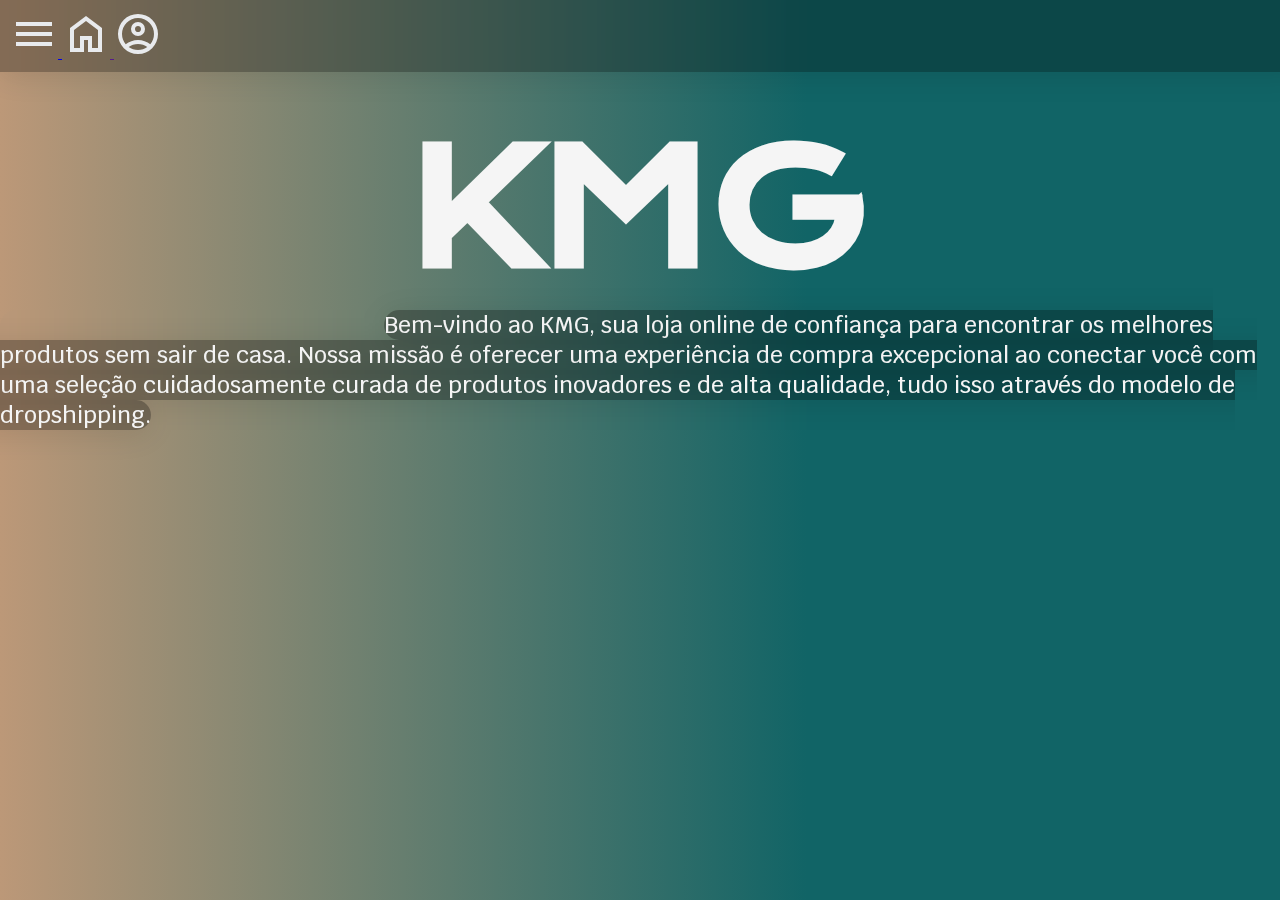
<file: inde.html>
<!DOCTYPE html>
<html lang="pt-br">
<head>
    <meta charset="UTF-8">
    <meta name="viewport" content="width=device-width, initial-scale=1.0">
    <title>KMG Company</title>
    <link rel="stylesheet" type="text/css" href="style.css" media="screen" />
    <script src="script.js" type="text/javascript" defer></script>
</head>
<body>
    <div class="navigation_bar">
        <nav>
        <a href="https://www.google.com/webhp?hl=pt-BR&ictx=2&sa=X&ved=0ahUKEwjn3JqM856IAxXpgv0HHbohBP4QPQgJ" class="menu_icon">
        <svg xmlns="http://www.w3.org/2000/svg" height="48px" viewBox="0 -960 960 960" width="48px" fill="#e8eaed"><path d="M120-240v-80h720v80H120Zm0-200v-80h720v80H120Zm0-200v-80h720v80H120Z"/></svg>
        </a>  
        <a href="" id="home_icon">
        <svg xmlns="http://www.w3.org/2000/svg" height="48px" viewBox="0 -960 960 960" width="48px" fill="#e8eaed"><path d="M240-200h120v-240h240v240h120v-360L480-740 240-560v360Zm-80 80v-480l320-240 320 240v480H520v-240h-80v240H160Zm320-350Z"/></svg>
        </a>
        <a href="" id="acount_icon">
        <svg xmlns="http://www.w3.org/2000/svg" height="48px" viewBox="0 -960 960 960" width="48px" fill="#e8eaed"><path d="M234-276q51-39 114-61.5T480-360q69 0 132 22.5T726-276q35-41 54.5-93T800-480q0-133-93.5-226.5T480-800q-133 0-226.5 93.5T160-480q0 59 19.5 111t54.5 93Zm246-164q-59 0-99.5-40.5T340-580q0-59 40.5-99.5T480-720q59 0 99.5 40.5T620-580q0 59-40.5 99.5T480-440Zm0 360q-83 0-156-31.5T197-197q-54-54-85.5-127T80-480q0-83 31.5-156T197-763q54-54 127-85.5T480-880q83 0 156 31.5T763-763q54 54 85.5 127T880-480q0 83-31.5 156T763-197q-54 54-127 85.5T480-80Zm0-80q53 0 100-15.5t86-44.5q-39-29-86-44.5T480-280q-53 0-100 15.5T294-220q39 29 86 44.5T480-160Zm0-360q26 0 43-17t17-43q0-26-17-43t-43-17q-26 0-43 17t-17 43q0 26 17 43t43 17Zm0-60Zm0 360Z"/></svg>
        </a>
        </nav>
    </div>
    <div class="first_content">
        <h1 id="kgm_title">KMG</h1>
        <div class="text_one">
            <p1 id="bem_vindos">Bem-vindo ao KMG, sua loja online de confiança para encontrar os melhores produtos
            sem sair de casa. Nossa missão é oferecer uma experiência de compra excepcional ao conectar você com
            uma seleção cuidadosamente curada de produtos inovadores e de alta qualidade, tudo isso através do
            modelo de dropshipping.</p1>
        </div>
    </div>
</body>
</html>
</file>
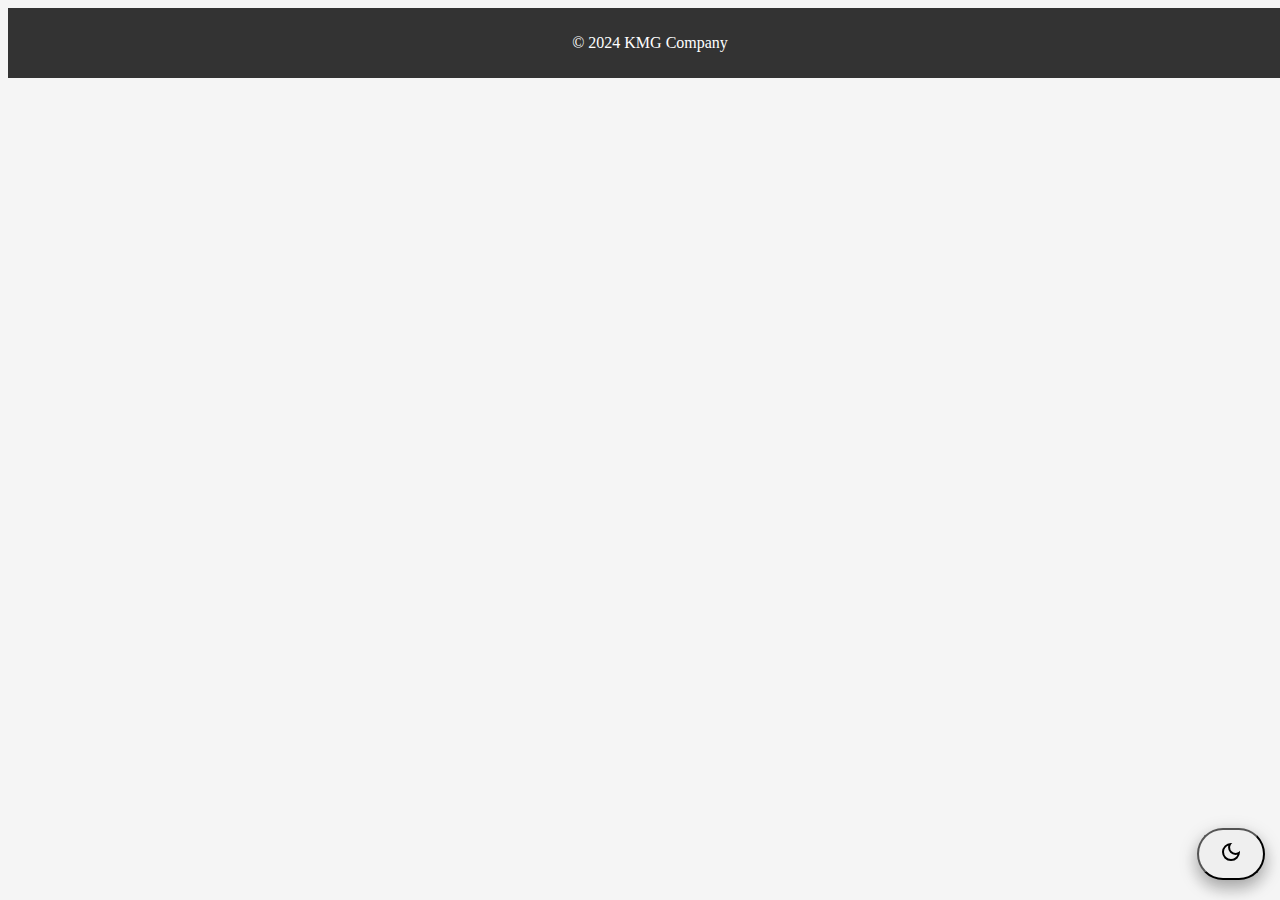
<file: products/products_page.html>
<!DOCTYPE html>
<html lang="en">
<head>
    <meta charset="UTF-8">
    <meta name="viewport" content="width=device-width, initial-scale=1.0">
    <meta http-equiv="X-UA-Compatible" content="IE=edge">
    <title>Our Products</title>
    <script src="products_script.js"></script>
    <link rel="stylesheet" href="products_style.css">
</head>
<body>
    <main>
    <div class="security">
        
    </div>
    <button id="toggle-dark-mode" oneclick="myFunction" ><svg xmlns="http://www.w3.org/2000/svg" height="24px" viewBox="0 -960 960 960" width="24px" fill="#000000"><path d="M480-120q-150 0-255-105T120-480q0-150 105-255t255-105q14 0 27.5 1t26.5 3q-41 29-65.5 75.5T444-660q0 90 63 153t153 63q55 0 101-24.5t75-65.5q2 13 3 26.5t1 27.5q0 150-105 255T480-120Zm0-80q88 0 158-48.5T740-375q-20 5-40 8t-40 3q-123 0-209.5-86.5T364-660q0-20 3-40t8-40q-78 32-126.5 102T200-480q0 116 82 198t198 82Zm-10-270Z"/></svg></button>
    </main>
    <footer>
        <p>&copy; 2024 KMG Company</p>
    </footer>
</body>
</html>
</file>
<file: style.css>
html{
    width: 100%;
    max-width: 100vw;
    height: 100%;
    padding: 0;
    margin: 0;
}

@font-face {
    font-family: KronaOne-Regular;
    src: url(fonts/KronaOne-Regular.ttf);
}
@font-face {
    font-family: Krub-Medium;
    src: url(fonts/Krub-Medium.ttf);
}
body{
    background-repeat: no-repeat;
    background: rgb(188,152,120);
    background: linear-gradient(90deg, rgba(188,152,120,1) 0%, rgba(17,100,102,1) 63%);
    background-repeat: no-repeat; /* Garante que a imagem não vai se repetir */
    background-size: cover; /* Faz a imagem cobrir toda a área do elemento */
    background-position: center; /* Centraliza a imagem no elemento */
    background-attachment: fixed; /* Mantém o background fixo durante o scroll */
    display: block;
    margin: 0;
    padding: 0;
    max-width: 100%; /* Garante que o site não ultrapasse a largura da viewport */
    overflow-x: hidden; /* Impede a barra de rolagem horizontal */
}
.navigation_bar{
    /*display: flexbox;
    /* From https://css.glass 
    background: rgba(0, 0, 0, 0.29);
    /*border-radius: 16px;
    box-shadow: 0 4px 30px rgba(0, 0, 0, 0.1);
    backdrop-filter: blur(18.9px);
    -webkit-backdrop-filter: blur(18.9px);
    align-content: start;*/
    
    position: fixed; /* Fixa a barra de navegação no topo */
    top: 0; /* Define a barra no topo da página */
    left: 0;
    width: 100%; /* Faz com que a barra ocupe 100% da largura */
    z-index: 1000; /* Garante que a barra fique acima de outros elementos */
    
    display: flex; /* Corrige o 'flexbox' para 'flex' */
    background: rgba(0, 0, 0, 0.29);
    /* border-radius: 16px; */
    box-shadow: 0 4px 30px rgba(0, 0, 0, 0.1);
    backdrop-filter: blur(18.9px);
    -webkit-backdrop-filter: blur(18.9px);
    align-items: center; /* Ajusta o alinhamento vertical para itens flex */
    padding: 10px; /* Adiciona um pouco de padding */
}
#menu_icon{
    margin-left: auto;
}
#home_icon{
    margin-left: auto;
}
#acount_icon{
    margin-right: auto;
    align-items: right;
}
#kgm_title{
    display: flexbox;
    font-size: 160px;
    font-family: KronaOne-Regular;
    text-align: center;
    color: whitesmoke;
    margin-bottom: 2px;
    justify-content: center;
    align-content: center;
}
.text-one{
    top: 0px;
    width: 100%; /* O container ocupa 100% da largura disponível */
    max-width: 600px; /* Define uma largura máxima */
    margin: 0 auto; /* Centraliza o container na página */
    padding: 10px;
    box-sizing: border-box; /* Inclui padding e borda no cálculo da largura */
    justify-content: center;
}
#bem_vindos{
    font-size: 23px;
    font-family: Krub-Medium;
    text-align: center;
    color: whitesmoke;
    margin-top: 4px;
    margin-left: 30%;
    margin-right: 30%;
    /* From https://css.glass */
    /* From here on down this code will be used to create the glass effect behind the texts */
    background: rgba(0, 0, 0, 0.29);
    border-radius: 16px;
    box-shadow: 0 4px 30px rgba(0, 0, 0, 0.1);
    backdrop-filter: blur(18.9px);
    -webkit-backdrop-filter: blur(18.9px);
    align-content: start;
    }
.second_content{
    background-image: url(photos/packing-product.jpg);
    background-size: cover; /* Faz a imagem cobrir toda a div */
    background-position: center; /* Centraliza a imagem */
    background-repeat: no-repeat; /* Evita que a imagem se repita */
    
    width: 100vw; /* Ocupa 100% da largura da janela */
    height: 100vh; /* Ocupa 100% da altura da janela */
    border: 0;
    
}
#text_two{
    font-size: 23px;
    font-family: Krub-Medium;
    text-align: center;
    color: whitesmoke;
    margin-left: 30%;
    margin-right: 30%;
    /* From https://css.glass */
    /* From here on down this code will be used to create the glass effect behind the texts */
    background: rgba(0, 0, 0, 0.29);
    border-radius: 16px;
    box-shadow: 0 4px 30px rgba(0, 0, 0, 0.1);
    backdrop-filter: blur(18.9px);
    -webkit-backdrop-filter: blur(18.9px);
    align-content: start;
    align-items: center;
    display: flex;
    display: grid;
}
.third_content{
    display: flex;
}
#text_three{
    justify-content: center; 
    font-size: 23px;
    font-family: Krub-Medium;
    text-align: center;
    color: whitesmoke;
    margin-top: 30vw;
    margin-left: 30%;
    margin-right: 30%;
    /* From https://css.glass */
    /* From here on down this code will be used to create the glass effect behind the texts */
    background: rgba(0, 0, 0, 0.29);
    border-radius: 16px;
    box-shadow: 0 4px 30px rgba(0, 0, 0, 0.1);
    backdrop-filter: blur(18.9px);
    -webkit-backdrop-filter: blur(18.9px);
    align-content: start;
    align-items: center;
    display: flex;
}
.fourth_content{
    display: block;
}
#text_four{
    justify-content: center; 
    font-size: 23px;
    font-family: Krub-Medium;
    text-align: center;
    color: whitesmoke;
    margin-top: 30vw;
    margin-left: 30%;
    margin-right: 30%;
    /* From https://css.glass */
    /* From here on down this code will be used to create the glass effect behind the texts */
    background: rgba(0, 0, 0, 0.29);
    border-radius: 16px;
    box-shadow: 0 4px 30px rgba(0, 0, 0, 0.1);
    backdrop-filter: blur(18.9px);
    -webkit-backdrop-filter: blur(18.9px);
    align-content: start;
    align-items: center;
    display: flex;
}
.fifth_content{
    display: block;
}
#text_five{
    justify-content: center; 
    font-size: 23px;
    font-family: Krub-Medium;
    text-align: center;
    color: whitesmoke;
    margin-bottom: 30%;
    margin-top: 30vw;
    margin-left: 30%;
    margin-right: 30%;
    /* From https://css.glass */
    /* From here on down this code will be used to create the glass effect behind the texts */
    background: rgba(0, 0, 0, 0.29);
    border-radius: 16px;
    box-shadow: 0 4px 30px rgba(0, 0, 0, 0.1);
    backdrop-filter: blur(18.9px);
    -webkit-backdrop-filter: blur(18.9px);
    align-content: start;
    align-items: center;
    display: flex;
}
#shop_button{
    position: fixed;
    bottom: 20px;
    right: 15px;
    border-radius: 100px;
    padding: 10px 20px;
    font-size: 16px;
    cursor: pointer;
    box-shadow: 0 8px 16px 0 rgba(0,0,0,0.2), 0 6px 20px 0 rgba(0,0,0,0.19);
}
footer{
    background-color: #333;
    color: white;
    text-align: center;
    padding: 10px;
    position: relative; /* Fixa o footer na parte de baixo da tela */
    bottom: 0; /* Garante que o footer fique encostado na parte de baixo */
    left: 0; /* Encosta na lateral esquerda */
    width: 100%; /* O footer ocupa 100% da largura */
    margin: 0; /* Remove margens */
    box-sizing: border-box; /* Garante que padding e largura sejam considerados no cálculo do tamanho */
}
p{
    .container {
  display: flex;
  justify-content: center; /* Centraliza horizontalmente */
  align-items: center; /* Centraliza verticalmente */
  height: 100vh; /* Define a altura como 100% da altura da janela */
  text-align: center; /* Centraliza o texto dentro dos blocos */
}

}
/* Responsividade */
@media screen and (max-width: 800px) {
    body {
        font-size: 14px;
        padding: 10px;
    }

    #kgm_title {
        margin-top: 16vw;
        font-size: 30vw; /* Ajuste de tamanho */
    }

    #bem_vindos, #text_two, #text_three, #text_four, #text_five {
        font-size: 4vw; /* Tamanho da fonte para dispositivos menores */
        margin-left: 10%; /* Margens ajustadas para telas menores */
        margin-right: 10%;
    }

    .navigation_bar, #menu_icon, #home_icon, #acount_icon {
        height: 4vw;
        flex-direction: column; /* Alinha itens em coluna em telas pequenas */
        align-items: left; /* Centraliza itens */
    }
}
</file>
<file: products/products_style.css>
@font-face {
    font-family: KronaOne-Regular;
    src: url(fonts/KronaOne-Regular.ttf);
}
@font-face {
    font-family: Krub-Medium;
    src: url(fonts/Krub-Medium.ttf);
}
body{
    display: block;
    background-repeat: no-repeat;
    background-color: whitesmoke;
}
.security{
    border-radius: 16px;
    border-color: black;
}
#toggle-dark-mode {
    position: fixed;
    bottom: 20px;
    right: 15px;
    border-radius: 100px;
    padding: 10px 20px;
    font-size: 16px;
    cursor: pointer;
    box-shadow: 0 8px 16px 0 rgba(0,0,0,0.2), 0 6px 20px 0 rgba(0,0,0,0.19);
    
}
.dark-mode{
    background: black;
    color: white;
    
}
footer{
    background-color: #333;
    color: white;
    text-align: center;
    padding: 10px;
    position: relative;
    width: 100%;
    /*margin-bottom: -0px;
    margin-left: -10px;*/
}
</file>
